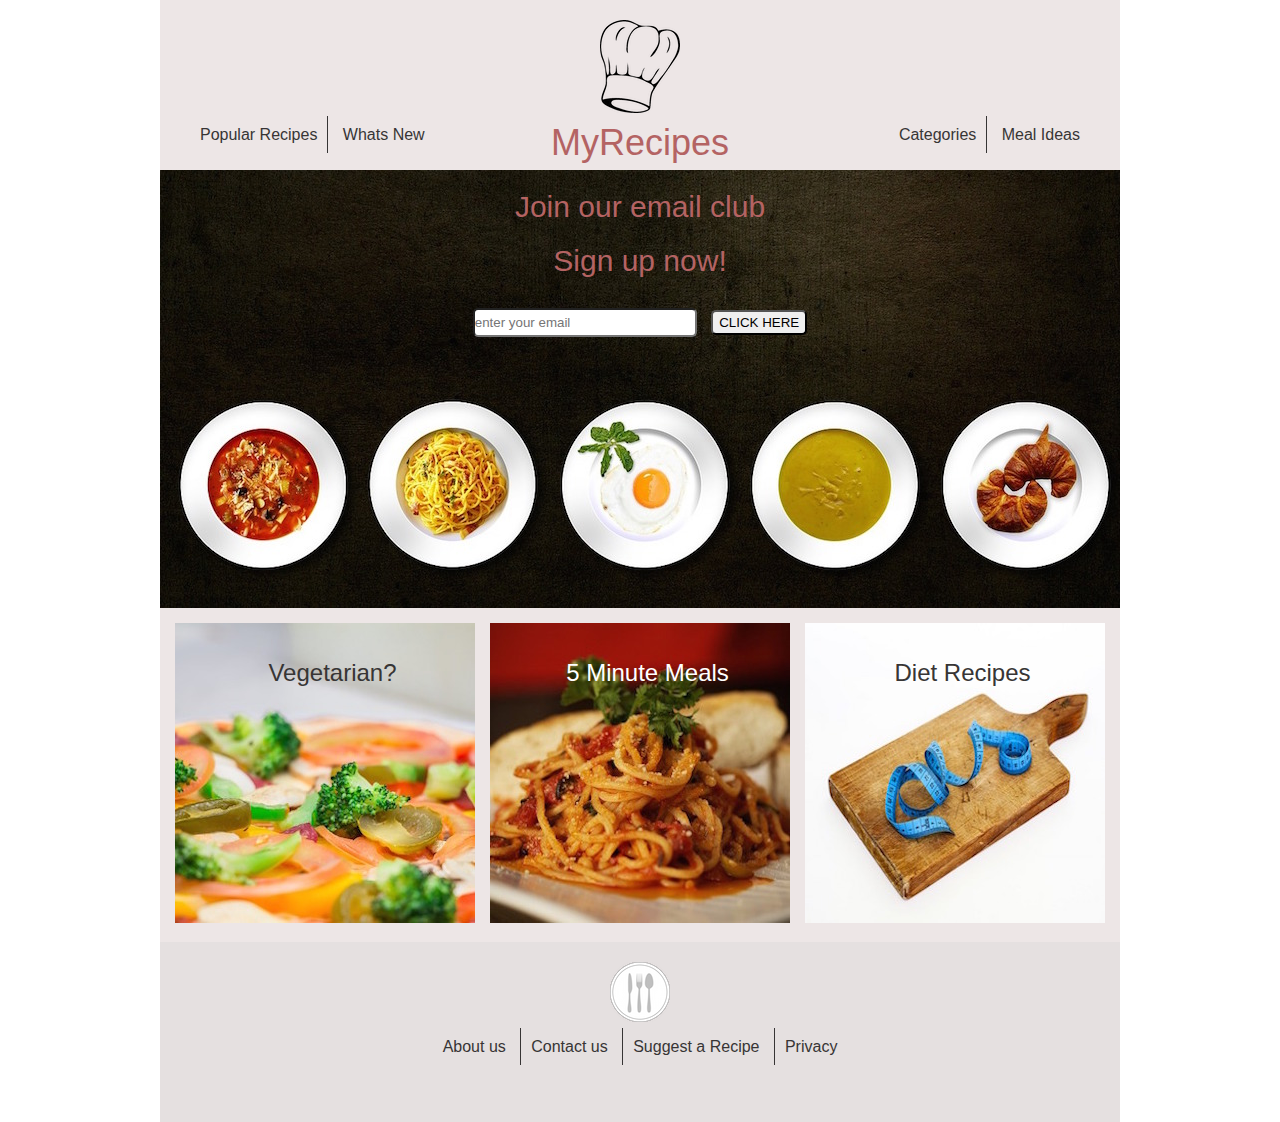
<file: project1/index.html>
<!DOCTYPE html>
<html lang="en">
	<head>
		<title>MyRecipe</title>
		<meta charset="utf-8">

		<!-- Stylesheet -->	
		<link rel="stylesheet" type="text/css" href="style.css">
		
		
	</head>

	<body>
		<header>
			<div class="left">
				<ul>
					<li><a href="">Popular Recipes</a></li>
					<li><a href="">Whats New</a></li>
				</ul>
			</div class=>
				
			<div class="right">
				<ul>
					<li><a href="">Categories</a></li>
					<li><a href="">Meal Ideas</a></li>
				</ul>
			</div>
			
			<div id="logo">
				<img src="images/chefs-hat.png"/>
				<p>MyRecipes</p>
			</div>
			

		</header>

		<div id="main">
			<p>Join our email club </p>
			<p>Sign up now!</p>
		
			<form>
				<input id="email" type="email" name="email" placeholder="enter your email">
				<input id="click" type="submit" value="CLICK HERE">
			</form>
		</div>
		
		<div class="cf">
			<div class="box">
				<a href="">
					<img src="images/pizza.jpg"/>
					<p>Vegetarian?</p>
				</a>
			</div>
			<div class="box middle">
				<a href="">
					<img src="images/pasta.jpg"/>
					<p>5 Minute Meals</p>
				</a>
			</div>
			<div class="box">
				<a href="">
					<img src="images/diet.jpg"/>
					<p>Diet Recipes</p>
				</a>
			</div>
		</div>	

		<footer>
			<img src="images/cutlery.png".>
			<nav>
				<ul>
					<li><a href="">About us </a></li>
					<li><a href="contact.html">Contact us </a></li>
					<li><a href="">Suggest a Recipe </a></li>
					<li><a href="">Privacy </a></li>
				</ul>
			</nav>
		</footer>
	

	</body>
</html>
</file>
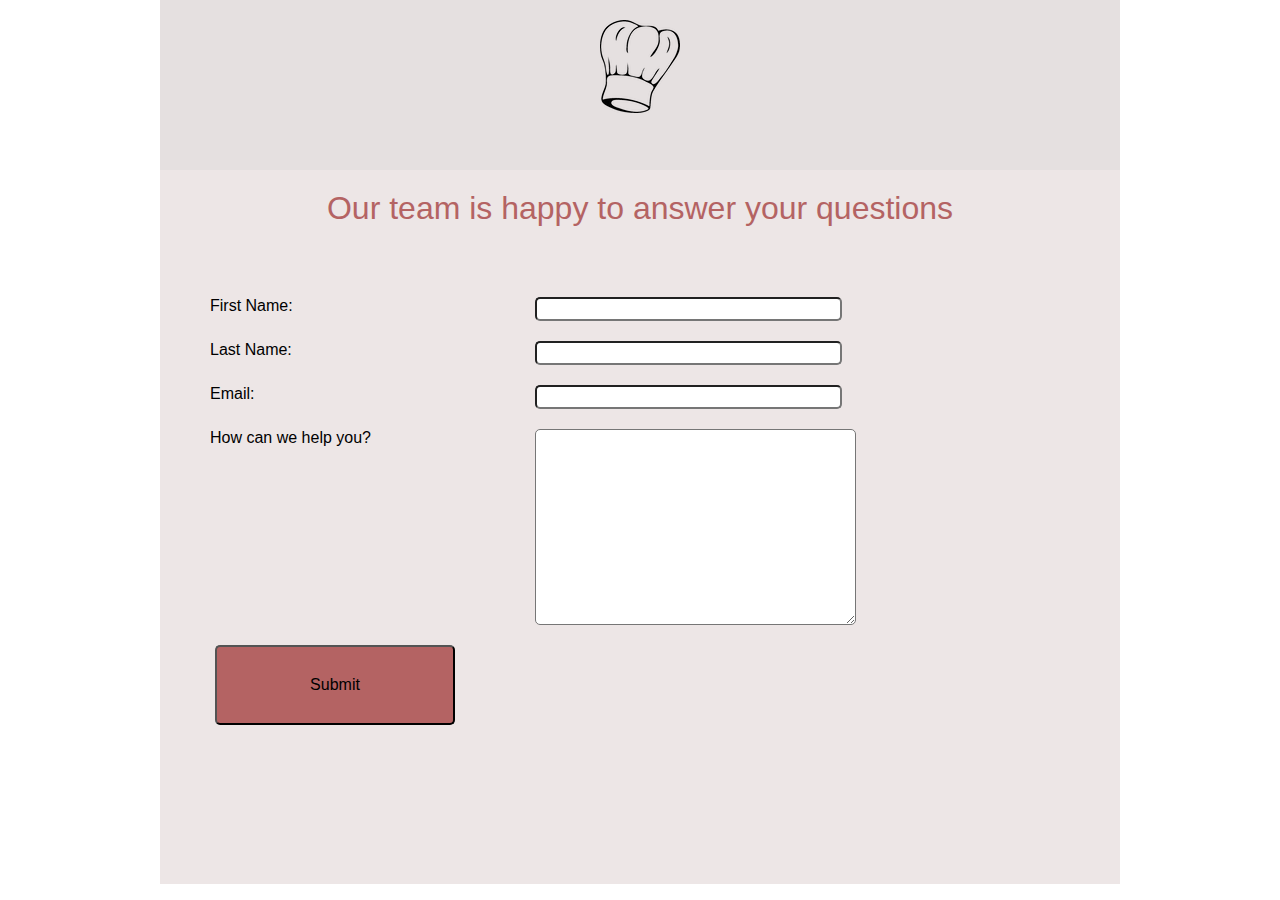
<file: project1/contact.html>
<!DCOTYPE html>
<html>
<head>
	<title>Contact Us</title>
	<meta charset="UTF-8"/>
	<link rel="stylesheet" type="text/css" href="contact.css">
</head>

<body>
	<header>
		<img src="images/chefs-hat.png"/>
	</header>
	<main>
		<p>Our team is happy to answer your questions </p>
		<form>
			<label>First Name:</label>	<input type="text" size="30"/>
			</br>
			<label>Last Name:</label>	<input type="text" size="30"/>
			</br>
			<label>Email:	</label>	<input type="email" size="30"/>
			</br>
			<label>How can we help you? </label><textarea id="area" rows="10" cols="30"></textarea>
			<div>
			<input type="submit" value="Submit"/>
			</div>	

		</form>

	</main>

</body>


</html>
</file>
<file: project1/style.css>
html{
	background-color: white;
}

body{
	background-color: #ede6e6;
	margin: 0 auto;
	width: 960px;
	font-family: arial, helvetica, sans-serif;
}

a
{
	text-decoration: none;
	color : #373535;
}

/* HEADER */

header{
	height: 150px;
	padding-top:20px;
}

ul{
	padding: 0;

}

li{
	display: inline;
	padding :10px;
	font-size: 16px;

}

ul>li:first-child{
	border-right: 1px solid #373535;
}

.left{
	width: 320px;
	float :left;

}

.left ul{
	padding-left: 30px;
	padding-top: 90px;

}

.right{
	width: 320px;
	float: right;
}

.right ul{
	float:right;
	padding-right:30px;
	padding-top: 90px;
}

#logo{
	width:320px;
	float:left;
	text-align:center;
	color:#b46363;
	font-size:36px;
}

#logo p{
	margin: 0;
}

/* Content */
/**
 * For modern browsers
 * 1. The space content is one way to avoid an Opera bug when the
 *    contenteditable attribute is included anywhere else in the document.
 *    Otherwise it causes space to appear at the top and bottom of elements
 *    that are clearfixed.
 * 2. The use of `table` rather than `block` is only necessary if using
 *    `:before` to contain the top-margins of child elements.
 */
.cf:before,
.cf:after {
    content: " "; /* 1 */
    display: table; /* 2 */
}

.cf:after {
    clear: both;
}

/**
 * For IE 6/7 only
 * Include this rule to trigger hasLayout and contain floats.
 */
.cf {
    *zoom: 1;
}

#main{
	background-image: url('images/dishes.jpg');
	height: 438px;
}

#main p{
	margin: 0;
	padding-top: 20px;
	color: #b46363;
	text-align: center;
	font-size:30px;

}

form{
	padding-top:30px;
	text-align: center;
}

#email{
	width: 220px;
	height: 25px;
	border-radius: 5px;
	padding:0;
	margin-right: 10px;
}

#click{
	height: 25px;
	border-radius: 5px;
}

.box{
	position: relative;
	float: left;
	margin:15px 0px;

}

.box img{
	position: relative;
	z-index:1;
	margin-left: 15px;
}

.box p{
	position: absolute;
	width: 100%;
	top: 12px;
	z-index: 2;
	text-align: center;
	font-size: 24px;
	margin-left:15px;
}

.middle p{
	color:white;

}

/* FOOTER */
nav{
	font-size:16px;
	text-align:center;
}

footer{
	background-color: #e5e0e0;
	height: 140px;
	padding:20px;
}
footer li{
	border-right: 1px solid #373535;
}

footer li:last-child{
	border-right: none;
}

footer img{
	display:block;
	margin: 0 auto;
}
</file>
<file: project1/contact.css>
html{
	background-color: white;
}

body{
	width:960px;
	background-color:#ede6e6;
	margin:0 auto;
	font-family:arial;
}

header{
	height: 150px;
	padding-top:20px;
	text-align:center;
	background-color:#e5e0e0;

}

p{
	margin-top:20px;
	margin-bottom:50px;
	text-align:center;
	font-size:32px;
	color:#b46363;
}

form{
	margin-left:50px;
}
form input{
	
	
	font-size:16px;
	border-radius:5px;
	margin-top:20px;
	margin-left:5px;


}

#area{
	font-size:16px;
	border-radius:5px;
	margin-top:20px;
	margin-left:5px;

}

label{
	margin-top:20px;
	float:left;
	width: 20em;
}

input[type="submit"]{
	width:15em;
	height:5em;
	background-color:#b46363;
}

input[type="submit"]:hover{
	background-color:lightblue;
}
</file>
